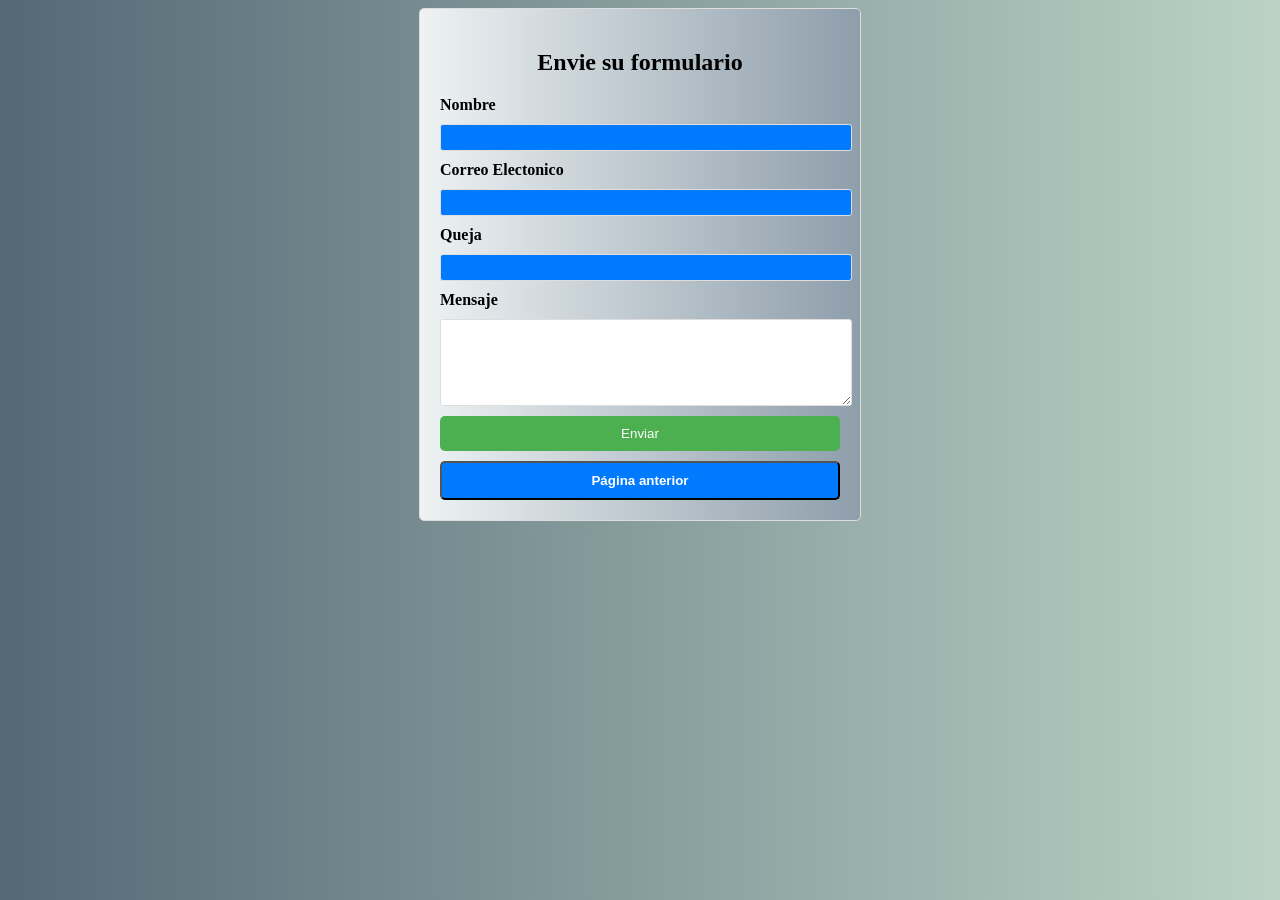
<file: formulario.html>
<!DOCTYPE html>
<html>
	<head>
		<title>Enviar Correo</title>
        <meta charset="utf-8">
        <meta name="viewport" content="width=device-width,initial-scale=1.0">
        <link rel="stylesheet" href="correo.css">
	</head>
	<body>
        <div id="wrapper">
            <h2> Envie su formulario</h2>
		    <form action="https://formsubmit.co/izaguirre.julian.cb37@gmail.com" method="POST">
                <label for="Nombre">Nombre</label>
                <input type="text" name="name">

                <label for="email">Correo Electonico</label>
                <input type="email" name="email">

                <label for="subject">Queja</label>
                <input type="text" name="subject">

                <label for="mensaje">Mensaje</label>
                <textarea name="mensaje" cols="15" rows="5"> </textarea>

                <button type="submit" value="Enviar">Enviar</button>     	
                <input type="button" value="Página anterior" onClick="history.go(-1);">
            </form>
        </div>
    </body>
</html>
</file>
<file: correo.css>
#wrapper {
				max-width: 400px;
				margin: 0 auto;
				padding: 20px;
				background: #8e9eab; 
                background: -webkit-linear-gradient(to right, #eef2f3, #8e9eab);  
                background: linear-gradient(to right, #eef2f3, #8e9eab); 

				border: 1px solid #ddd;
				border-radius: 5px;
			}

			h2 {
				text-align: center;
			}

			form {
				display: grid;
				gap: 10px;
			}

			label {
				font-weight: bold;
			}

			input[type="text"],
			input[type="email"],
			textarea {
				width: 100%;
				padding: 5px;
				border: 1px solid #ddd;
				border-radius: 3px;
			}

			button {
				padding: 10px 20px;
				background-color: #4CAF50;
				border: none;
				color: white;
				border-radius: 5px;
				cursor: pointer;
			}

			button:hover {
				background-color: #45a049;
			}
			body{
				background: #BBD2C5;  
                background: -webkit-linear-gradient(to right, #536976, #BBD2C5);  
                background: linear-gradient(to right, #536976, #BBD2C5);
				font-family: cursive;
			}
			.boton-salir {
				display: inline-block;
				padding: 10px 20px;
				background-color: #007BFF;
				color: #fff;
				text-decoration: none;
				border-radius: 5px;
				font-weight: bold;
				transition: background-color 0.3s;
			}
		
			.boton-salir:hover {
				background-color: #0056b3;
			}
			input{
				display: inline-block;
				padding: 10px 20px;
				background-color: #007BFF;
				color: #fff;
				text-decoration: none;
				border-radius: 5px;
				font-weight: bold;
			}
</file>
